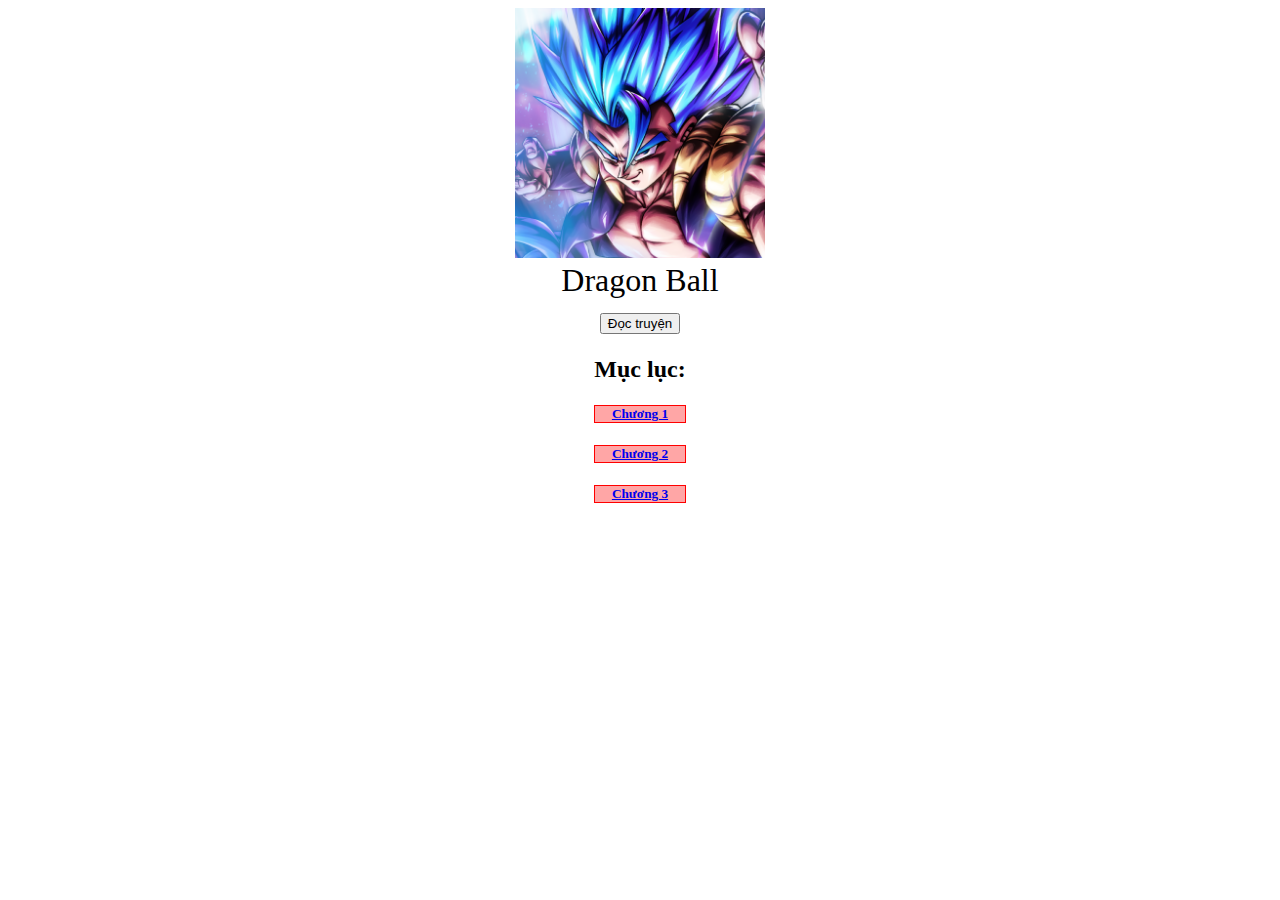
<file: index2.html>
<!DOCTYPE html>
<html lang="en">

<head>
    <meta charset="UTF-8">
    <meta name="viewport" content="width=device-width, initial-scale=1.0">
    <title>Document</title>
    <link rel="stylesheet" href="index.css">
</head>

<body>
    <div class="main">
        <div class="thumb">
            <img src="abc.png" alt="img" width="250">
        </div>
        <div class="info">
            <label for="bt1" style="font-size: 2rem;" class="syv">Dragon Ball</span>
                <br>
                <button class="bt1" id="bt1">Đọc truyện</button>
        </div>
        <div style="display: flex; justify-content: center;">
            <div>
                <h2>Mục lục:</h2>
                <h5><a href="index.html">Chương 1</a></h5>
                <h5><a href="index.html">Chương 2</a></h5>
                <h5><a href="index.html">Chương 3</a></h5>
            </div>
        </div>
    </div>
</body>

</html>
</file>
<file: index.css>
body{
    text-align: center;
}
h5{
        border: 1px solid red;
        background-color: rgba(255, 0, 0, 0.349);
}
</file>
